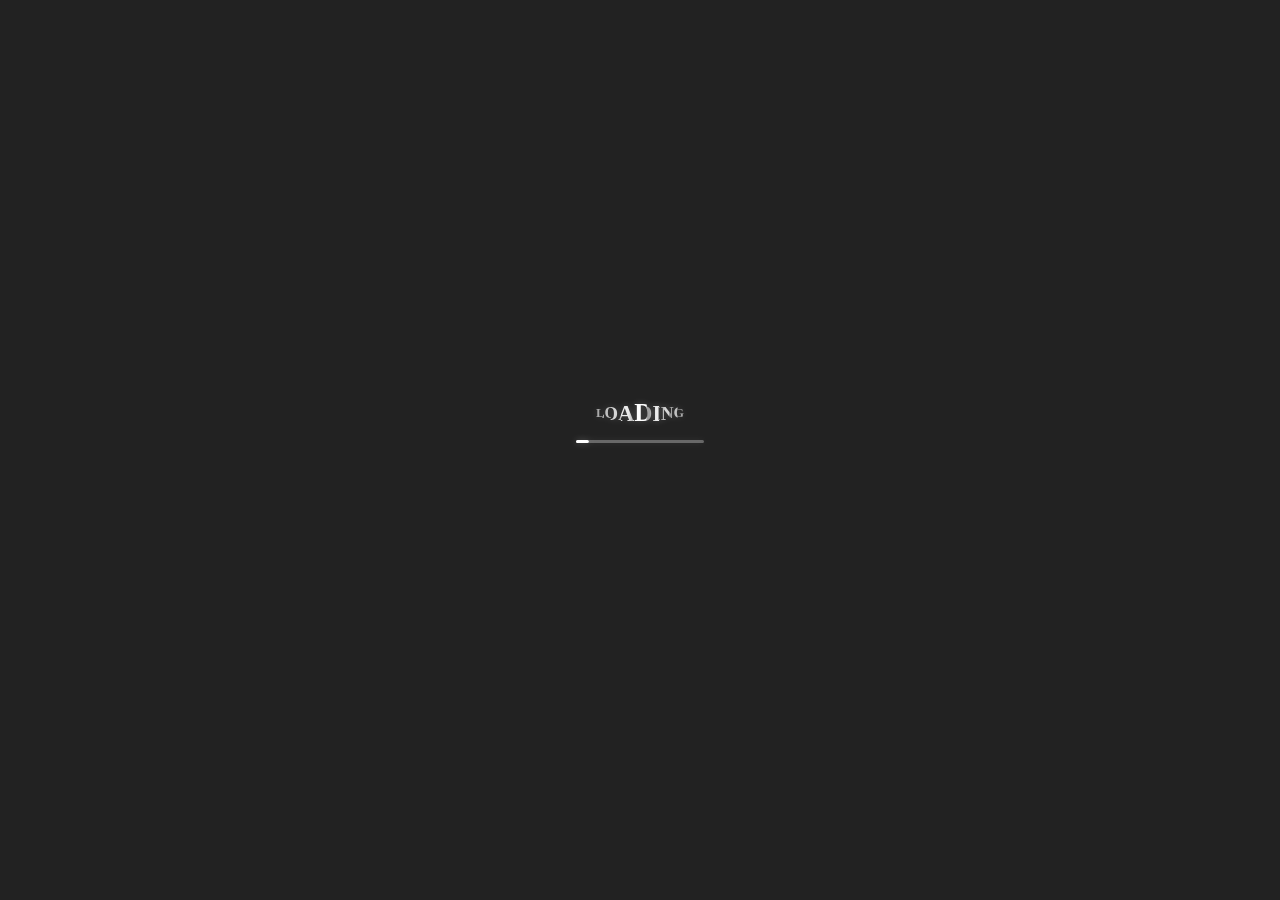
<file: loading.html>
<!doctype html>
<html lang="en">
  <head>
    <meta charset="UTF-8" />
    <meta name="viewport" content="width=device-width, initial-scale=1.0" />
    <title>Loading</title>

    <style>
      body {
        background-color: #222;
        color: white;
        height: 90vh;
      }
      .loader {
        --main-size: 4em;
        --text-color: #ffffff;
        --shine-color: #ffffff40;
        --shadow-color: #aaaaaa;
        display: flex;
        justify-content: center;
        align-items: center;
        overflow: hidden;
        user-select: none;
        position: relative;
        font-size: var(--main-size);
        font-weight: 900;
        text-transform: uppercase;
        color: var(--text-color);
        width: 7.3em;
        height: 1em;
        filter: drop-shadow(0 0 0.05em var(--shine-color));
      }

      .loader .text {
        display: flex;
        align-items: center;
        justify-content: center;
        text-align: center;
        white-space: nowrap;
        overflow: hidden;
        position: absolute;
      }

      .loader .text:nth-child(1) {
        clip-path: polygon(0% 0%, 11.11% 0%, 11.11% 100%, 0% 100%);
        font-size: calc(var(--main-size) / 20);
        margin-left: -2.1em;
        opacity: 0.6;
      }

      .loader .text:nth-child(2) {
        clip-path: polygon(11.11% 0%, 22.22% 0%, 22.22% 100%, 11.11% 100%);
        font-size: calc(var(--main-size) / 16);
        margin-left: -0.98em;
        opacity: 0.7;
      }

      .loader .text:nth-child(3) {
        clip-path: polygon(22.22% 0%, 33.33% 0%, 33.33% 100%, 22.22% 100%);
        font-size: calc(var(--main-size) / 13);
        margin-left: -0.33em;
        opacity: 0.8;
      }

      .loader .text:nth-child(4) {
        clip-path: polygon(33.33% 0%, 44.44% 0%, 44.44% 100%, 33.33% 100%);
        font-size: calc(var(--main-size) / 11);
        margin-left: -0.05em;
        opacity: 0.9;
      }

      .loader .text:nth-child(5) {
        clip-path: polygon(44.44% 0%, 55.55% 0%, 55.55% 100%, 44.44% 100%);
        font-size: calc(var(--main-size) / 10);
        margin-left: 0em;
        opacity: 1;
      }

      .loader .text:nth-child(6) {
        clip-path: polygon(55.55% 0%, 66.66% 0%, 66.66% 100%, 55.55% 100%);
        font-size: calc(var(--main-size) / 11);
        margin-left: 0.05em;
        opacity: 0.9;
      }

      .loader .text:nth-child(7) {
        clip-path: polygon(66.66% 0%, 77.77% 0%, 77.77% 100%, 66.66% 100%);
        font-size: calc(var(--main-size) / 13);
        margin-left: 0.33em;
        opacity: 0.8;
      }

      .loader .text:nth-child(8) {
        clip-path: polygon(77.77% 0%, 88.88% 0%, 88.88% 100%, 77.77% 100%);
        font-size: calc(var(--main-size) / 16);
        margin-left: 0.98em;
        opacity: 0.7;
      }

      .loader .text:nth-child(9) {
        clip-path: polygon(88.88% 0%, 100% 0%, 100% 100%, 88.88% 100%);
        font-size: calc(var(--main-size) / 20);
        margin-left: 2.1em;
        opacity: 0.6;
      }

      .loader .text span {
        animation:
          scrolling 2s cubic-bezier(0.1, 0.6, 0.9, 0.4) infinite,
          shadow 2s cubic-bezier(0.1, 0.6, 0.9, 0.4) infinite;
      }

      .loader .text:nth-child(1) span {
        background: linear-gradient(
          to right,
          var(--text-color) 4%,
          var(--shadow-color) 7%
        );
        background-size: 200% auto;
        background-clip: text;
        color: transparent;
      }

      .loader .text:nth-child(2) span {
        background: linear-gradient(
          to right,
          var(--text-color) 9%,
          var(--shadow-color) 13%
        );
        background-size: 200% auto;
        background-clip: text;
        color: transparent;
      }

      .loader .text:nth-child(3) span {
        background: linear-gradient(
          to right,
          var(--text-color) 15%,
          var(--shadow-color) 18%
        );
        background-size: 200% auto;
        background-clip: text;
        color: transparent;
      }

      .loader .text:nth-child(4) span {
        background: linear-gradient(
          to right,
          var(--text-color) 20%,
          var(--shadow-color) 23%
        );
        background-size: 200% auto;
        background-clip: text;
        color: transparent;
      }

      .loader .text:nth-child(6) span {
        background: linear-gradient(
          to right,
          var(--shadow-color) 29%,
          var(--text-color) 32%
        );
        background-size: 200% auto;
        background-clip: text;
        color: transparent;
      }

      .loader .text:nth-child(7) span {
        background: linear-gradient(
          to right,
          var(--shadow-color) 34%,
          var(--text-color) 37%
        );
        background-size: 200% auto;
        background-clip: text;
        color: transparent;
      }

      .loader .text:nth-child(8) span {
        background: linear-gradient(
          to right,
          var(--shadow-color) 39%,
          var(--text-color) 42%
        );
        background-size: 200% auto;
        background-clip: text;
        color: transparent;
      }

      .loader .text:nth-child(9) span {
        background: linear-gradient(
          to right,
          var(--shadow-color) 45%,
          var(--text-color) 48%
        );
        background-size: 200% auto;
        background-clip: text;
        color: transparent;
      }

      .loader .line {
        position: relative;
        display: flex;
        align-items: center;
        justify-content: center;
        overflow: hidden;
        height: 0.05em;
        width: calc(var(--main-size) / 2);
        margin-top: 0.9em;
        border-radius: 0.05em;
      }

      .loader .line::before {
        content: "";
        position: absolute;
        height: 100%;
        width: 100%;
        background-color: var(--text-color);
        opacity: 0.3;
      }

      .loader .line::after {
        content: "";
        position: absolute;
        height: 100%;
        width: 100%;
        background-color: var(--text-color);
        border-radius: 0.05em;
        transform: translateX(-90%);
        animation: wobble 2s cubic-bezier(0.5, 0.8, 0.5, 0.2) infinite;
      }

      @keyframes wobble {
        0% {
          transform: translateX(-90%);
        }
        50% {
          transform: translateX(90%);
        }
        100% {
          transform: translateX(-90%);
        }
      }

      @keyframes scrolling {
        0% {
          transform: translateX(-100%);
        }
        100% {
          transform: translateX(100%);
        }
      }

      @keyframes shadow {
        0% {
          background-position: -98% 0;
        }
        100% {
          background-position: 102% 0;
        }
      }

      .loading-popUp {
        height: 100%;
        width: 100%;
        display: flex;
        justify-content: center;
        align-items: center;
      }
    </style>
  </head>

  <body>
    <div class="loading-popUp">
      <div class="loader">
        <div class="text"><span>Loading</span></div>
        <div class="text"><span>Loading</span></div>
        <div class="text"><span>Loading</span></div>
        <div class="text"><span>Loading</span></div>
        <div class="text"><span>Loading</span></div>
        <div class="text"><span>Loading</span></div>
        <div class="text"><span>Loading</span></div>
        <div class="text"><span>Loading</span></div>
        <div class="text"><span>Loading</span></div>
        <div class="line"></div>
      </div>
    </div>
  </body>
</html>
</file>
